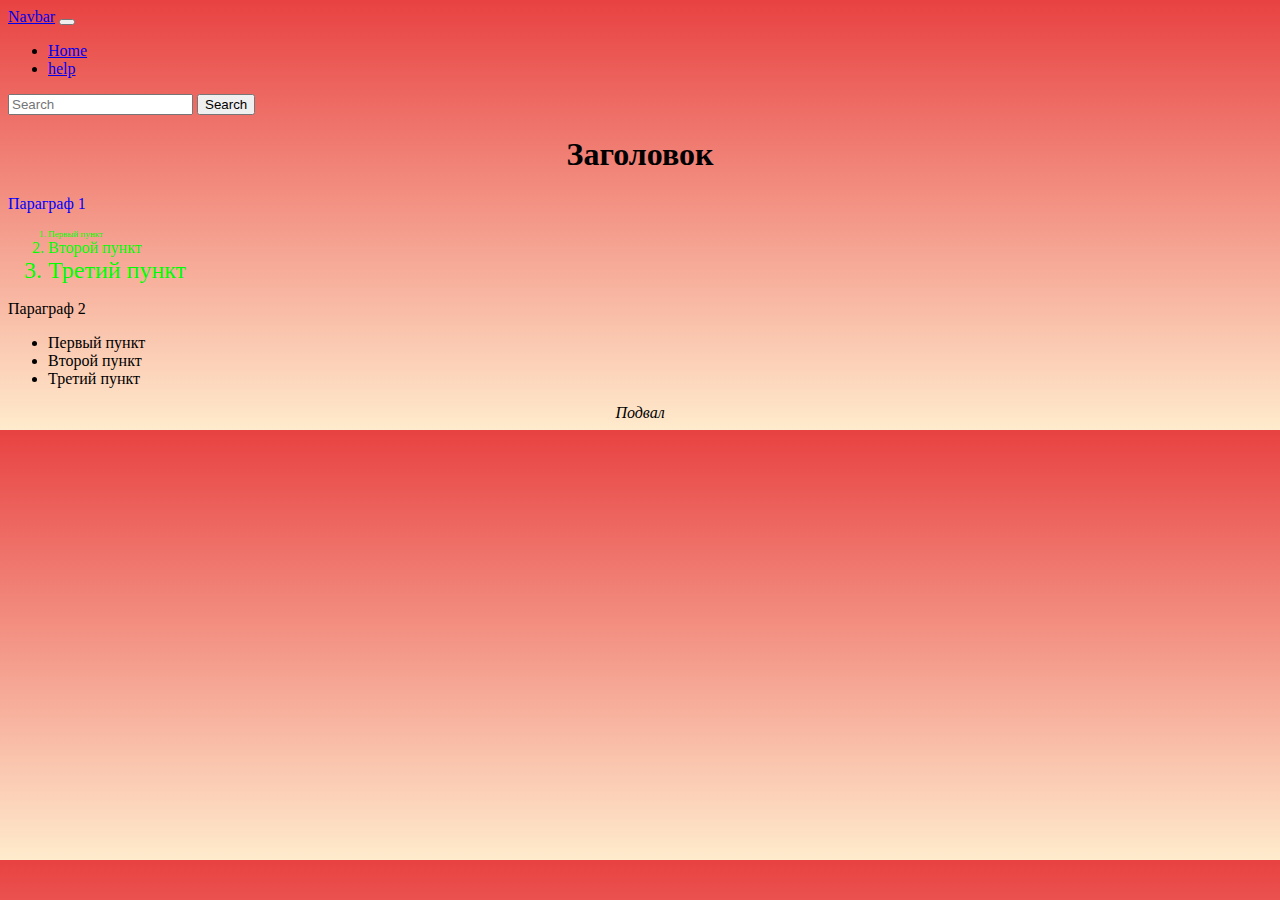
<file: index copy.html>
<!DOCTYPE html>
<html lang="en">
<head>
    <meta charset="UTF-8">
    <meta name="viewport" content="width=device-width, initial-scale=1.0">
    <link href="https://cdn.jsdelivr.net/npm/bootstrap@5.1.3/dist/css/bootstrap.min.css" rel="stylesheet" integrity="sha384-1BmE4kWBq78iYhFldvKuhfTAU6auU8tT94WrHftjDbrCEXSU1oBoqyl2QvZ6jIW3" crossorigin="anonymous">
    <title>Document</title>
    <style>
        .bg_color{
            background:linear-gradient(to top, blanchedalmond, rgb(232, 66, 66));
        }
        .small{
font-size: xx-small;
        }
        .normal{
font-size: medium;
        }
        .large{
font-size: x-large;
        }
    </style>
</head>
<body class="bg_color">
    <nav class="navbar navbar-expand-lg navbar-light bg-light">
  <div class="container-fluid">
    <a class="navbar-brand" href="#">Navbar</a>
    <button class="navbar-toggler" type="button" data-bs-toggle="collapse" data-bs-target="#navbarSupportedContent" aria-controls="navbarSupportedContent" aria-expanded="false" aria-label="Toggle navigation">
      <span class="navbar-toggler-icon"></span>
    </button>
    <div class="collapse navbar-collapse" id="navbarSupportedContent">
      <ul class="navbar-nav me-auto mb-2 mb-lg-0">
        <li class="nav-item">
          <a class="nav-link" href="index.html">Home</a>
        </li>
        <li class="nav-item">
          <a class="nav-link active" aria-current="page" href="index copy.html">help</a>
        </li>
      </ul>
      <form class="d-flex">
        <input class="form-control me-2" type="search" placeholder="Search" aria-label="Search">
        <button class="btn btn-outline-success" type="submit">Search</button>
      </form>
    </div>
  </div>
</nav>
    <div>
        <h1 align="center">Заголовок</h1>
    </div>
     <div>
        <p style="color:#0000ff">Параграф 1</p>
        <ol style="color:#00ff00">
            <li class="small">Первый пункт</li>
            <li class="normal">Второй пункт</li>
            <li class="large">Третий пункт</li>
        </ol>
        <p>Параграф 2</p>
        <ul>
            <li>Первый пункт</li>
            <li>Второй пункт</li>
            <li>Третий пункт</li>
        </ul>
     </div>
      <div align="center">
        <i>Подвал</i>
      </div>
</body>
</html>
</file>
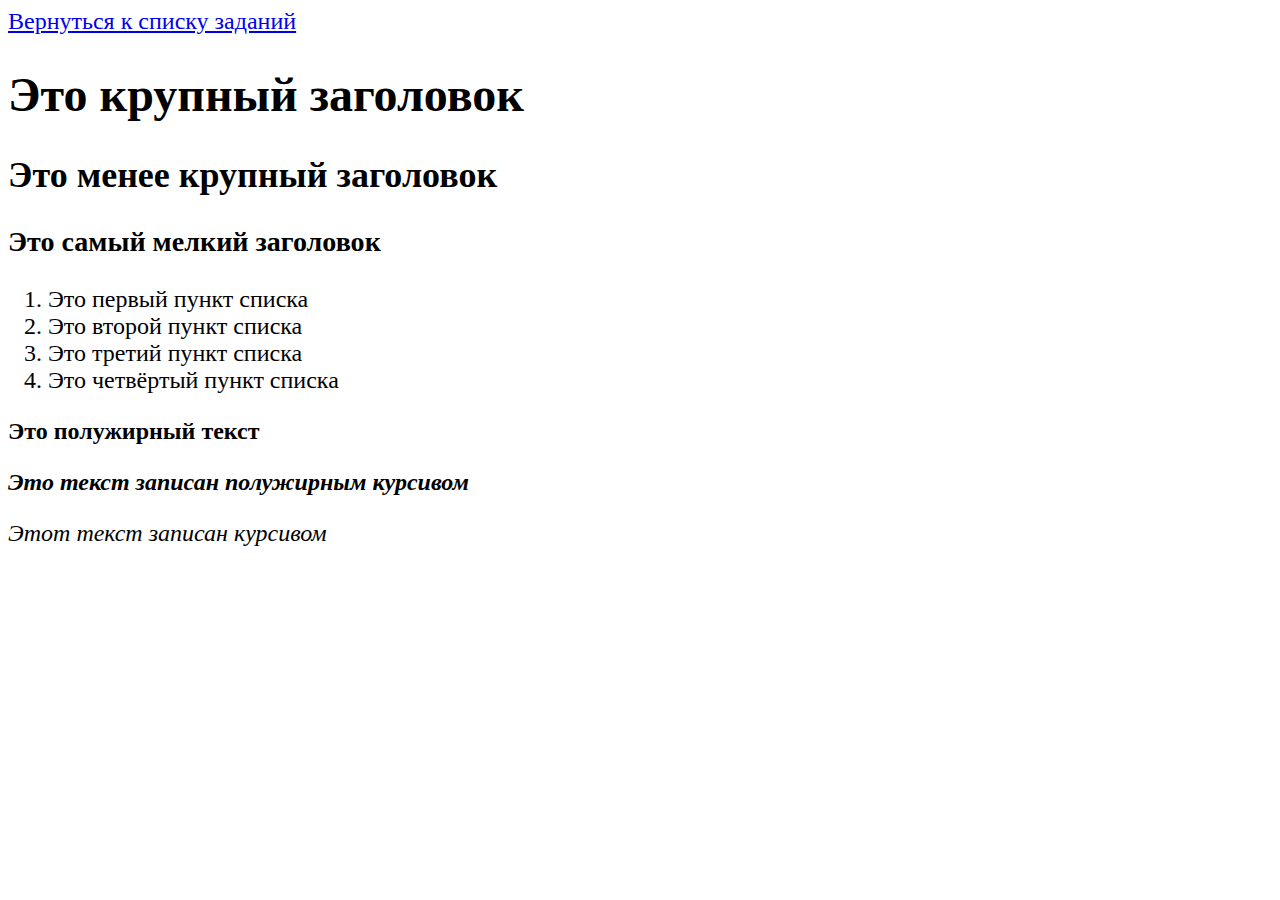
<file: задание 1.html>
<!DOCTYPE html>
<html>
<head>
    <meta charset="UTF-8">
    <title>Задание №1</title>
    <link rel="stylesheet" href="styles1.css">
</head>
<body>
<a href="task_main.html">Вернуться к списку заданий</a>
<h1>Это крупный заголовок</h1>
<h2>Это менее крупный заголовок</h2>
<h3>Это самый мелкий заголовок</h3>
<ol>
    <li>Это первый пункт списка</li>
    <li>Это второй пункт списка</li>
    <li>Это третий пункт списка</li>
    <li>Это четвёртый пункт списка</li>
</ol>
<b><p>Это полужирный текст</p></b>
<p><i><b>Это текст записан полужирным курсивом</b></i></p>
<p><i>Этот текст записан курсивом</i></p>
</body>
</html>
</file>
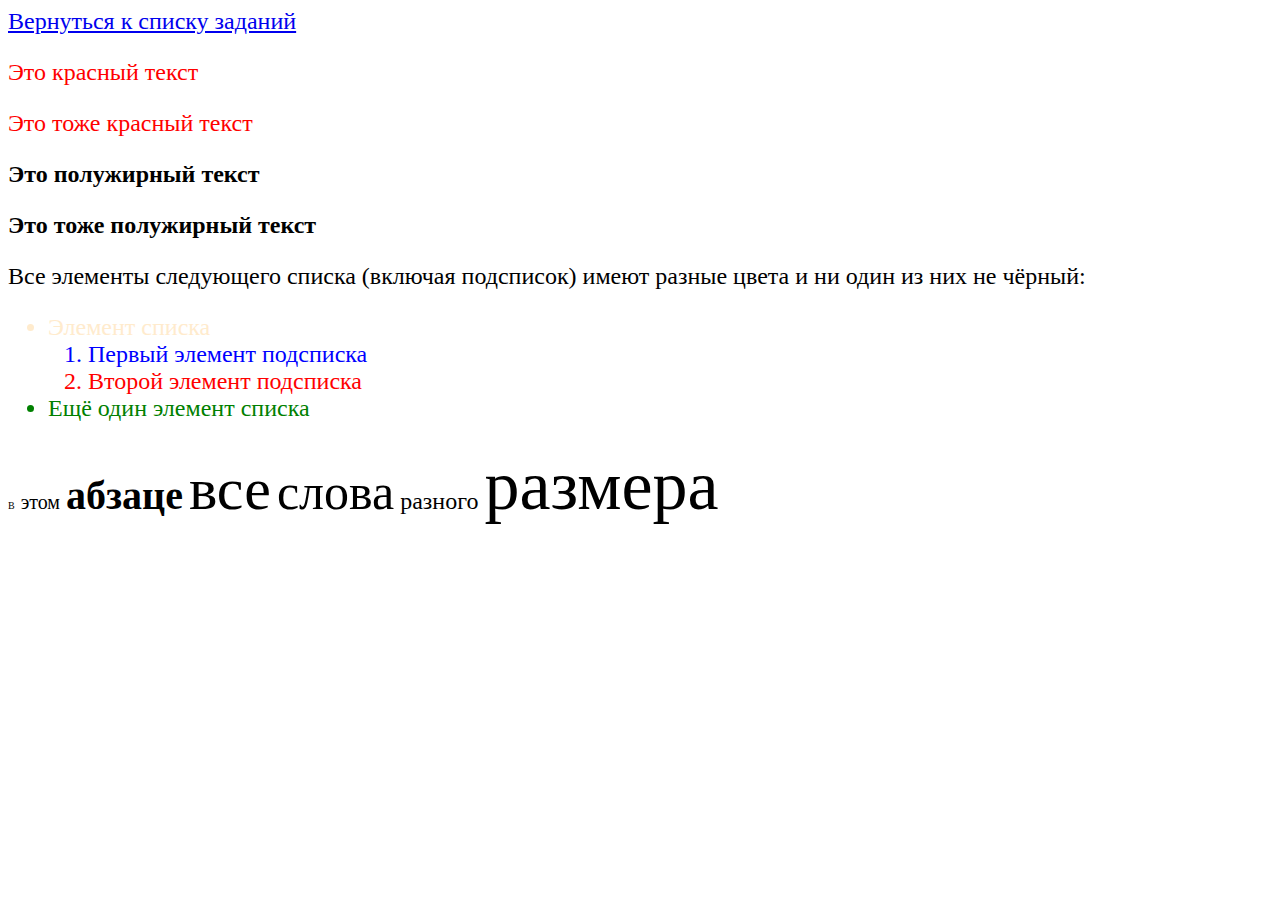
<file: задание 2.html>
<!DOCTYPE html>
<html>
<head>
    <meta charset="UTF-8">
    <title>Задание №2</title>
    <link rel="stylesheet" href="styles2.css">
</head>
<body>
<a href="task_main.html">Вернуться к списку заданий</a>
<p class="red" style="color:red">Это красный текст</p>
<p class="red" style="color:red">Это тоже красный текст</p>
<p class="bold"><b>Это полужирный текст</b></p>
<p class="bold"><b>Это тоже полужирный текст</b></p>
<p>Все элементы следующего списка (включая подсписок) имеют разные цвета и ни один из них не чёрный:</p>
<ul>
    <li color="green" style="color: blanchedalmond;">Элемент списка</li>
        <ol>
            <li style="color: blue">Первый элемент подсписка</li>
            <li style="color:red">Второй элемент подсписка</li>
        </ol>
    <li style="color:green">Ещё один элемент списка</li>
</ul>
<p><span class="xxsmall">В</span> <span class="xsmall">этом</span>
    <b class="medium">абзаце</b> <span class="xlarge">все</span> <span class="large">слова</span>
    <span class="size=small">разного</span> <span class="xxlarge">размера</span></p>
</body>
</html>
</file>
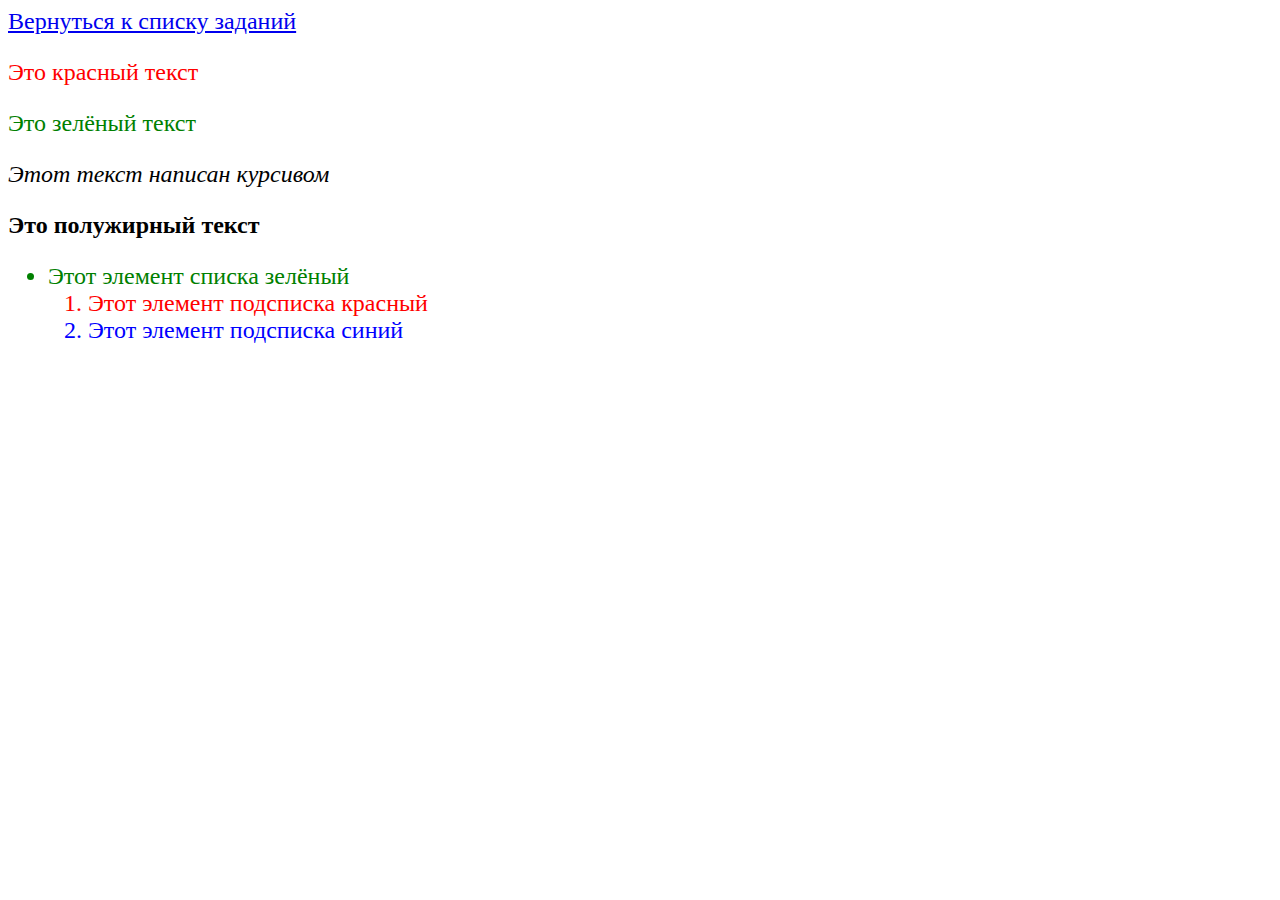
<file: задание 3.html>
<!DOCTYPE html>
<html>
<head>
    <meta charset="UTF-8">
    <title>Задание №3*</title>
    <link rel="stylesheet" href="styles3.css">
</head>
<body>
<a href="task_main.html">Вернуться к списку заданий</a>
<p class="red" style="color:red">Это красный текст</p>
<p class="green" style="color:green">Это зелёный текст</p>
<p class="italic"> <i>Этот текст написан курсивом</i></p>
<p class="bold"> <b>Это полужирный текст</b></p>
<ul>
    <li class="green" style="color:green">Этот элемент списка зелёный</li>
    <ol>
        <li class="red" style="color:red">Этот элемент подсписка красный</li>
        <li class="blue"  style="color:blue">Этот элемент подсписка синий</li>
    </ol>
</ul>
</body>
</html>
</file>
<file: styles1.css>
body {
    font-size: 24px;
}
span.red {
    color: red;
}
span.green {
    color: green;
}
p.bold {
    font-style: bold;
}
p.italic {
    font-style: bold;
}
</file>
<file: styles2.css>
body {
    font-size: 24px;
}
p.green {
    color: green;
}
p.red {
    color: red;
}
.italic {
    font-style: italic;
}
.bold {
    font-style: bold;
}
li.green {
    color: green;
}
li.red {
    color: red;
}
.xxsmall {
    font-size: 10px;
}
.xsmall {
    font-size: 20px;
}
.small {
    font-size: 30px;
}
.medium {
    font-size: 40px;
}
.large {
    font-size: 50px;
}
.xlarge {
    font-size: 60px;
}
.xxlarge {
    font-size: 70px;
}
</file>
<file: styles3.css>
body {
    font-size: 24px;
}
.green {
    color: green;
}
.red {
    color: red;
}
.blue {
    color: blue;
}
li.green {
    color: green;
}
li.red {
    color: red;
}
li.blue {
    color: blue;
}
ul ol li.red {
    color: red;
}
ul ol li.green {
    color: green;
}
ul ol li.blue {
    color: blue;
}
p.italic {
    font-style: italic;
}
.bold {
    font-style: bold;
}
</file>
